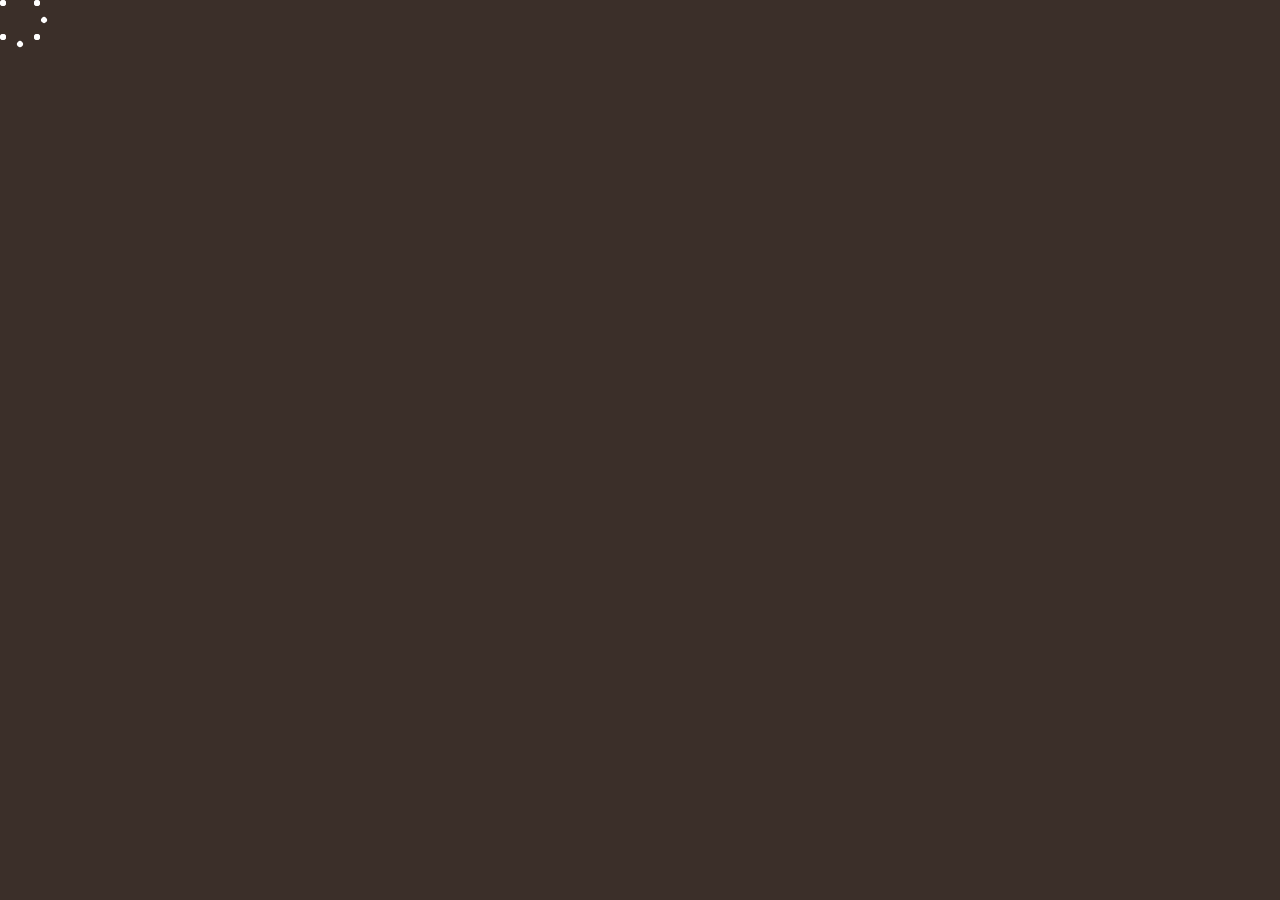
<file: index.html>
<!DOCTYPE html>
<!--[if lt IE 7]>      <html lang="en" ng-app="mySite" class="no-js lt-ie9 lt-ie8 lt-ie7"> <![endif]-->
<!--[if IE 7]>         <html lang="en" ng-app="mySite" class="no-js lt-ie9 lt-ie8"> <![endif]-->
<!--[if IE 8]>         <html lang="en" ng-app="mySite" class="no-js lt-ie9"> <![endif]-->
<!--[if gt IE 8]><!--> <html lang="en" ng-app="mySite" > <!--<![endif]-->
<head>
    <meta charset="UTF-8" />
    <meta http-equiv="X-UA-Compatible" content="IE=edge">
    <meta name="viewport" content="width=device-width, initial-scale=1">
    <title>Welcome to my web site</title>
    <meta name="description" content="Background image segment effect" />
    <meta name="keywords" content="css, html, backgorund image, effect, boxes, segments" />
    <meta name="author" content="Codrops" />
    <link rel="shortcut icon" href="favicon.ico">
    <link href="https://fonts.googleapis.com/css?family=Roboto:400,700" rel="stylesheet">
    <link rel="stylesheet" type="text/css" href="index2/css/normalize.css" />
    <link rel="stylesheet" type="text/css" href="index2/css/demo.css" />
    <link rel="stylesheet" type="text/css" href="index2/css/component.css" />
    <link rel="stylesheet" type="text/css" href="index2/css/ionic.min.css" />
    <link rel="stylesheet" type="text/css" href="index2/css/new.css" />
    <link rel="stylesheet" type="text/css" href="compoent/strip.css" />
    <link rel="stylesheet" type="text/css" href="about/about.css" />
    <link rel="stylesheet" type="text/css" href="exhibit/exhibit.css"/>
    <link rel="stylesheet" type="text/css" href="contact/contact.css"/>
    <link rel="stylesheet" type="text/css" href="css/bootstrap.min.css" />
    <link rel="stylesheet" type="text/css" href="css/bootstrap-theme.min.css" />
    <link rel="stylesheet" type="text/css" href="css/fakeLoader.css" />

    <script src="js/angular/jquery-1.11.3.js"></script>
    <script src="js/ionic/ionic.bundle.min.js"></script>
    <script src="js/angular/angular-route.js"></script>
    <script src="js/angular/angular-animate.min.js"></script>
    <script src="js/bootstrap.min.js"></script>
    <script src="about/js/Chart.js-2.6.0/Chart.js-2.6.0/dist/Chart.js"></script>
    <script src="about/js/angular-chart.js-1.1.1/dist/angular-chart.js"></script>
    <script src="js/fakeLoader.min.js"></script>

    <script src="index2/js/anime.min.js"></script>
    <script src="index2/js/imagesloaded.pkgd.min.js"></script>
    <script src="index2/js/main.js"></script>
    <script src="index.js"></script>
    <script src="index2/index2.js"></script>
    <script src="about/about.js"></script>
    <script src="exhibit/exhibit.js"></script>
    <script src="contact/contact.js"></script>

    <!--[if IE]>
    <script src="http://html5shiv.googlecode.com/svn/trunk/html5.js"></script>
    <![endif]-->
    <script>
        document.documentElement.className = 'js';
    </script>
    <style>
        .trans.ng-leave{
            -webkit-animation: moveToLeft .6s ease both;
            animation: moveToLeft .6s ease both;
        }
        @-webkit-keyframes moveToLeft {
            from { }
            to { -webkit-transform: translateX(-100%); }
        }
        @keyframes moveToLeft {
            from { }
            to { -webkit-transform: translateX(-100%); transform: translateX(-100%); }
        }


    </style>

</head>
<body style="background-color: #1D1D1C">

<!--[if lt IE 7]>
<p class="browsehappy">You are using an <strong>outdated</strong> browser. Please <a href="http://browsehappy.com/">upgrade your browser</a> to improve your experience.</p>
<![endif]-->


<div class="trans"  ng-view ></div>

</body>

</html>
</file>
<file: index2/css/demo.css>
*,
*::after,
*::before {
	-webkit-box-sizing: border-box;
	box-sizing: border-box;
}

body {
	font-family: 'Roboto', 'Avenir Next', sans-serif;
	color: #fff;
	background: #333;
	-webkit-font-smoothing: antialiased;
	-moz-osx-font-smoothing: grayscale;
}

/* Buttons */

.btn {
	display: inline-block;
	cursor: pointer;
	text-align: center;
	pointer-events: auto;
	color: #333;
	border: 0;
	border-radius: 1.85em;
	font-weight: bold;
	text-transform: uppercase;
	letter-spacing: 2px;
	font-size: 0.885em;
	padding: 1em 2em;
	margin: 0 auto;
	background: rgba(251, 224, 148, 0.8);
	-webkit-transition: background 0.3s, opacity 0.3s;
	transition: background 0.3s, opacity 0.3s;
}

.btn:focus {
	outline: none;
}

.btn:hover {
	background: rgba(251, 224, 148, 1);
}

.btn--trigger {
	width: 15em;
	position: absolute;
	bottom: 2em;
	left: 50%;
	margin: 0 0 0 -7.5em;
}

.btn--hidden {
	opacity: 0;
	pointer-events: none;
}

/* Links */

a {
	text-decoration: none;
	color: #fbe094;
	outline: none;
}

/* Demo colors */
.demo-2 a {}
.demo-2 .btn {}
.demo-2 .btn:hover {}
.demo-2 .trigger-headline { color: #fbe094; }
.demo-2 .github-icon { }

.demo-3 a { color: #b5b5b5; }
.demo-3 .btn { background: rgba(148,147,154,0.7); }
.demo-3 .btn:hover { background: rgba(148,147,154,1); }
.demo-3 .trigger-headline { color: #401fe4; }
.demo-3 .github-icon { fill: #b5b5b5;}

.demo-4 a { color: #d70240; }
.demo-4 .btn { background: rgba(215, 2, 64, 0.7); color: #fff; }
.demo-4 .btn:hover { background: rgba(215, 2, 64,1);  }
.demo-4 .trigger-headline { color: #fff; text-shadow: 10px 10px 10px rgba(0,0,0,0.2);}
.demo-4 .github-icon { fill: #d70240;}

.demo-5 a { color: #8a74a0; }
.demo-5 .btn { background: rgba(138, 116, 160, 0.7); color: #fff; }
.demo-5 .btn:hover { background: rgba(138, 116, 160,1); }
.demo-5 .trigger-headline { color: #E61572;}
.demo-5 .github-icon { fill: #8a74a0;}

.demo-6 a { color: #F5F21F; }
.demo-6 .btn { background: rgba(33, 35, 35, 0.7); color: #fff; }
.demo-6 .btn:hover { background: rgba(33, 35, 35, 1); }
.demo-6 .trigger-headline { color: #1D1D1C;}
.demo-6 .github-icon { fill: #F5F21F;}

a:hover,
a:focus {
	color: #fff;
}

.hidden {
	position: absolute;
	overflow: hidden;
	width: 0;
	height: 0;
	pointer-events: none;
}


/* Icons */

.icon {
	display: block;
	width: 1.5em;
	height: 1.5em;
	margin: 0 auto;
	fill: currentColor;
}

/* Header */

.codrops-header {
	position: absolute;
	z-index: 100;
	top: 0;
	left: 0;
	display: -webkit-flex;
	display: -ms-flexbox;
	display: flex;
	-webkit-flex-direction: row;
	-ms-flex-direction: row;
	flex-direction: row;
	-webkit-flex-wrap: wrap;
	flex-wrap: wrap;
	-webkit-align-items: center;
	-ms-flex-align: center;
	align-items: center;
	width: 100%;
	padding: 0.8em 0.75em;
	text-align: left;
}

.codrops-header__title {
	font-size: 1em;
	margin: 0;
	padding: 0 0.75em;
}

.codrops-header__tagline {
	margin: 0 6em 0 0;
	padding: 0 1em;
}


/* Bottom nav */

.bottom-nav {
	position: absolute;
	bottom: 0;
	left: 0;
	width: 100%;
}


/* Demo links */

.codrops-demos {
	font-weight: bold;
	text-align: right;
	padding: 2em 2.5em 2.5em;
}

.codrops-demos span {
	display: inline-block;
	margin: 0 1em 0 0;
}

.codrops-demos a {
	display: inline-block;
	position: relative;
	margin: 0 0.5em;
}

.codrops-demos a.current-demo {
	color: #fff;
}

.codrops-demos a.current-demo::before {
	content: '';
	position: absolute;
	border: 2px solid #fff;
	border-radius: 50%;
	width: 2.25em;
	height: 2.25em;
	top: 50%;
	left: 50%;
	margin: -1.125em 0 0 -1.125em;
}


/* Top Navigation Style */

.codrops-links {
	position: relative;
	display: -webkit-flex;
	display: -ms-flexbox;
	display: flex;
	-webkit-justify-content: center;
	-ms-flex-pack: center;
	justify-content: center;
	text-align: center;
	white-space: nowrap;
}

.codrops-links::after {
	position: absolute;
	top: 15%;
	left: 50%;
	width: 1px;
	height: 70%;
	background: currentColor;
	opacity: 0.7;
	content: '';
	-webkit-transform: rotate3d(0, 0, 1, 22.5deg);
	transform: rotate3d(0, 0, 1, 22.5deg);
}

.codrops-icon {
	display: inline-block;
	margin: 0.5em;
	padding: 0.5em;
}

.github-icon {
	fill: #fbe094;
	color: #251e1e;
	position: absolute;
	top: 0;
	border: 0;
	right: 0;
}

.github-corner:hover .octo-arm {
	animation: octocat-wave 560ms ease-in-out;
}

@keyframes octocat-wave {
	0%,
	100% {
		transform: rotate(0);
	}
	20%,
	60% {
		transform: rotate(-25deg);
	}
	40%,
	80% {
		transform: rotate(10deg);
	}
}

@media (max-width:500px) {
	.github-corner:hover .octo-arm {
		animation: none;
	}
	.github-corner .octo-arm {
		animation: octocat-wave 560ms ease-in-out;
	}
}


/* Content */

.content {
	padding: 3em 0;
}

.trigger-headline {
	top: 0;
	left: 0;
	position: absolute;
	font-size: 6vw;
	text-transform: uppercase;
	pointer-events: none;
	line-height: 1;
	width: 100%;
	height: 100%;
	display: -webkit-flex;
	display: -ms-flexbox;
	display: flex;
	-webkit-align-items: center;
	-ms-flex-align: center;
	align-items: center;
	justify-content: center;
	margin: 0;
}

.trigger-headline span {
	display: inline-block;
	position: relative;
	padding: 0 5vw;
	-webkit-transition: opacity 2s, -webkit-transform 2s;
	transition: opacity 2s, transform 2s;
	-webkit-transition-timing-function: cubic-bezier(0.2,1,0.3,1);
	transition-timing-function: cubic-bezier(0.2,1,0.3,1);
	-webkit-transition-delay: 0.7s;
	transition-delay: 0.7s;
}

.js .trigger-headline--hidden span {
	pointer-events: none;
	opacity: 0;
}

.js .trigger-headline--hidden span:nth-child(1) {
	-webkit-transform: translate3d(-100px,0,0);
	transform: translate3d(-100px,0,0);
}

.js .trigger-headline--hidden span:nth-child(2) {
	-webkit-transform: translate3d(-50px,0,0);
	transform: translate3d(-50px,0,0);
}

.js .trigger-headline--hidden span:nth-child(3) {
	-webkit-transform: translate3d(-25px,0,0);
	transform: translate3d(-25px,0,0);
}

.js .trigger-headline--hidden span:nth-child(4) {
	-webkit-transform: translate3d(25px,0,0);
	transform: translate3d(25px,0,0);
}

.js .trigger-headline--hidden span:nth-child(5) {
	-webkit-transform: translate3d(50px,0,0);
	transform: translate3d(50px,0,0);
}

.js .trigger-headline--hidden span:nth-child(6) {
	-webkit-transform: translate3d(100px,0,0);
	transform: translate3d(100px,0,0);
}

/* Adjustments for some demos */
.demo-4 .trigger-headline span {
	-webkit-transition: opacity 2.3s, -webkit-transform 2.3s;
	transition: opacity 2.3s, transform 2.3s;
	-webkit-transition-timing-function: cubic-bezier(0.2,1,0.3,1);
	transition-timing-function: cubic-bezier(0.2,1,0.3,1);
	-webkit-transition-delay: 0.1s;
	transition-delay: 0.1s;
}

.js .demo-4 .trigger-headline--hidden span:nth-child(1) {
	-webkit-transform: translate3d(200px,0,0);
	transform: translate3d(200px,0,0);
}

.js .demo-4 .trigger-headline--hidden span:nth-child(2) {
	-webkit-transform: translate3d(100px,0,0);
	transform: translate3d(100px,0,0);
}

.js .demo-4 .trigger-headline--hidden span:nth-child(3) {
	-webkit-transform: translate3d(50px,0,0);
	transform: translate3d(50px,0,0);
}

.js .demo-4 .trigger-headline--hidden span:nth-child(4) {
	-webkit-transform: translate3d(-50px,0,0);
	transform: translate3d(-50px,0,0);
}

.js .demo-4 .trigger-headline--hidden span:nth-child(5) {
	-webkit-transform: translate3d(-100px,0,0);
	transform: translate3d(-100px,0,0);
}

.js .demo-4 .trigger-headline--hidden span:nth-child(6) {
	-webkit-transform: translate3d(-200px,0,0);
	transform: translate3d(-200px,0,0);
}

.demo-5 .trigger-headline span {
	-webkit-transition-delay: 0s;
	transition-delay: 0s;
}


/* Related demos */

.content--related {
	font-weight: bold;
	padding: 10em 1em;
	text-align: center;
	background: #333;
	color: #fff;
}

.content__wrap--related {
	max-width: 800px;
	margin: 0 auto;
}

.media-item {
	display: inline-block;
	padding: 1em;
	vertical-align: top;
	-webkit-transition: color 0.3s;
	transition: color 0.3s;
}

.media-item__img {
	max-width: 100%;
	opacity: 0.6;
	-webkit-transition: opacity 0.3s;
	transition: opacity 0.3s;
}

.media-item:hover .media-item__img,
.media-item:focus .media-item__img {
	opacity: 1;
}

.media-item__title {
	font-size: 1em;
	margin: 0;
	padding: 0.5em;
}

@media screen and (max-width:60em) {
	.codrops-demos {
		margin-bottom: 4em;
		text-align: center;
	}
}
</file>
<file: index2/css/component.css>
.segmenter {
	width: 100vw;
	height: 100vh;
	position: relative;
	overflow: hidden;
}

.segmenter__image {
	width: 100%;
	display: block;
}

.segmenter__background,
.segmenter__pieces,
.segmenter__piece-wrap,
.segmenter__piece-parallax,
.segmenter__piece {
	position: absolute;
	width: 100%;
	height: 100%;
	top: 0;
	left: 0;
	-webkit-transform-style: preserve-3d;
	transform-style: preserve-3d;
}

.segmenter__piece-parallax {
	-webkit-transition: -webkit-transform 0.2s ease-out;
	transition: transform 0.2s ease-out;
}

.segmenter__pieces {
	-webkit-perspective: 400px;
	perspective: 400px;
}

.segmenter__background,
.segmenter__piece {
	background-size: cover;
	background-repeat: no-repeat;
	background-position: 50% 50%;
}

.segmenter__shadow {
	position: absolute;
	opacity: 0;
	box-shadow: 0px 2px 15px rgba(0,0,0,0.7);
}

/* Individual shadow styles */
.demo-1 .segmenter__shadow {
	box-shadow: 0px 20px 50px rgba(18, 20, 28, 0.61);
}

.demo-2 .segmenter__shadow {
	box-shadow: 10px 10px 30px rgba(43, 27, 19, 0.95);
}

.demo-3 .segmenter__shadow {
	border: 7px solid rgba(255,255,255,0.7);
	box-shadow: none;
}

.demo-3 .segmenter__shadow::before {
	content: '';
	position: absolute;
	top: -20px;
	left: -20px;
	width: 100%;
	height: 100%;
	box-shadow: -5px -5px 30px rgba(0, 0, 0, 0.7);
}

.demo-4 .segmenter__shadow {
	box-shadow: 8px 8px 30px rgba(15, 32, 38, 0.35);
}

.demo-5 .segmenter__shadow {
	box-shadow: 0px 18px 29px rgba(4, 19, 22, 0.65);
}

.demo-6 .segmenter__shadow {
	box-shadow: 2px 20px 35px rgba(25, 23, 20, 0.75);
}
</file>
<file: index2/css/new.css>
#introduce{
    position: absolute;
    font-weight: bold;
    right: 120px;
    bottom: 200px;
    z-index:999;
    color:#fbe092;
}
#mune2{

    border-radius: 50%;
    border:2px solid #fbe092;
}
#mune2.button{
    min-height: 43px;
    min-width: 43px;
}
#mune{
    background-color:#FBE095 ;
}
.item{
    background-color:#3B2F29;

}
.item#head{
    height:280px;
}
#tou{
    width: 100px;
    height: 100px;
}
</file>
<file: compoent/strip.css>
.redBorder,
.greenBorder,
.yellowBorder {
    border-top: 8px solid #282b36;
    width: 33.33%;
    float: left;
    height: 16px;
    position: relative;

    z-index: 999;
}
.redBorder {
    background-color: #f33e6f;
}
.greenBorder {
    background-color: #46bfbd;
}
.yellowBorder {
    background-color: #fdb45c;
}
</file>
<file: about/about.css>
#first{
    margin-bottom: 20px;
}
#fir{
    line-height:180px;
    padding-left: 180px;
    padding-right: 170px;
    font-size: 3em;
    width:100%;
    border-bottom:1px solid navajowhite;
    color: #fbe092;
}
#but{
    position: absolute;
    right:-220px;
    top:20px;
}
.quan{
    width: 150px;
   height:200px;
    margin:0 auto;
}
#right{
    position: absolute;
    right:-270px;
    top:20px;
}
</file>
<file: exhibit/exhibit.css>
#ex-2 {
    margin: 0 auto;
    padding-bottom: 15px;
    font-size: 1.7em;
    line-height: 1.8;
    color:#46bfbd;
}
.ex-4{
    margin: 0 auto;
    padding-bottom: 15px;
    font-size: 1em;
    line-height: 1.8;
    color:#46bfbd;
}
.ex-3{
    font-size: 1.2em;
    font-weight: 300;
    margin: 20px 0 20px 0;
    color:#46bfbd
}
#ex-1{

    font-size: 3em;
    font-weight: 300;
    margin: 50px 0 20px 0;
    color:#46bfbd
}

.bl-content > ul {
    list-style: none;
    padding: 0;
    margin: 0;
}

.bl-content > ul li {
    display: inline-block;
    width: 20%;
    margin: 1%;
}

.bl-content > ul li a {
    display: block;
    padding: 0;
    border: 8px solid rgba(0,0,0,0.1);
}

.bl-content > ul li a img {
    display: block;
    max-width: 100%;
}
#con-top,#con-right,#con-left{
    position:absolute;

}
#con-top{
    top:-7px;
    right:35px;
}
</file>
<file: contact/contact.css>
#contact{
    width:1000px;
    height:1000px;
}
#con-1{
    font-size: 3em;
    font-weight: 300;
    margin: 50px 0 20px 0;
    color:#fdb45c;
}
#con-2{
    margin: 0 auto;
    padding-bottom: 15px;
    font-size: 1.7em;
    line-height: 1.8;
    color:#fdb45c;
}
#con-right,#con-left{
    position: absolute;
    top:20px;
}
#con-right{
  right:10px;
}
#con-left{
    right: 60px;
}
</file>
<file: css/fakeLoader.css>
/**********************
 *CSS Animations by:
 *http://codepen.io/vivinantony
***********************/
.spinner1 {
  width: 40px;
  height: 40px;
  position: relative;
}


.double-bounce1, .double-bounce2 {
  width: 100%;
  height: 100%;
  border-radius: 50%;
  background-color: #fff;
  opacity: 0.6;
  position: absolute;
  top: 0;
  left: 0;
  
  -webkit-animation: bounce 2.0s infinite ease-in-out;
  animation: bounce 2.0s infinite ease-in-out;
}

.double-bounce2 {
  -webkit-animation-delay: -1.0s;
  animation-delay: -1.0s;
}

@-webkit-keyframes bounce {
  0%, 100% { -webkit-transform: scale(0.0) }
  50% { -webkit-transform: scale(1.0) }
}

@keyframes bounce {
  0%, 100% { 
    transform: scale(0.0);
    -webkit-transform: scale(0.0);
  } 50% { 
    transform: scale(1.0);
    -webkit-transform: scale(1.0);
  }
}

.spinner2 {
  width: 40px;
  height: 40px;
  position: relative;
}


.container1 > div, .container2 > div, .container3 > div {
  width: 6px;
  height: 6px;
  background-color: #fff;

  border-radius: 100%;
  position: absolute;
  -webkit-animation: bouncedelay 1.2s infinite ease-in-out;
  animation: bouncedelay 1.2s infinite ease-in-out;
  /* Prevent first frame from flickering when animation starts */
  -webkit-animation-fill-mode: both;
  animation-fill-mode: both;
}

.spinner2 .spinner-container {
  position: absolute;
  width: 100%;
  height: 100%;
}

.container2 {
  -webkit-transform: rotateZ(45deg);
  transform: rotateZ(45deg);
}

.container3 {
  -webkit-transform: rotateZ(90deg);
  transform: rotateZ(90deg);
}

.circle1 { top: 0; left: 0; }
.circle2 { top: 0; right: 0; }
.circle3 { right: 0; bottom: 0; }
.circle4 { left: 0; bottom: 0; }

.container2 .circle1 {
  -webkit-animation-delay: -1.1s;
  animation-delay: -1.1s;
}

.container3 .circle1 {
  -webkit-animation-delay: -1.0s;
  animation-delay: -1.0s;
}

.container1 .circle2 {
  -webkit-animation-delay: -0.9s;
  animation-delay: -0.9s;
}

.container2 .circle2 {
  -webkit-animation-delay: -0.8s;
  animation-delay: -0.8s;
}

.container3 .circle2 {
  -webkit-animation-delay: -0.7s;
  animation-delay: -0.7s;
}

.container1 .circle3 {
  -webkit-animation-delay: -0.6s;
  animation-delay: -0.6s;
}

.container2 .circle3 {
  -webkit-animation-delay: -0.5s;
  animation-delay: -0.5s;
}

.container3 .circle3 {
  -webkit-animation-delay: -0.4s;
  animation-delay: -0.4s;
}

.container1 .circle4 {
  -webkit-animation-delay: -0.3s;
  animation-delay: -0.3s;
}

.container2 .circle4 {
  -webkit-animation-delay: -0.2s;
  animation-delay: -0.2s;
}

.container3 .circle4 {
  -webkit-animation-delay: -0.1s;
  animation-delay: -0.1s;
}

@-webkit-keyframes bouncedelay {
  0%, 80%, 100% { -webkit-transform: scale(0.0) }
  40% { -webkit-transform: scale(1.0) }
}

@keyframes bouncedelay {
  0%, 80%, 100% { 
    transform: scale(0.0);
    -webkit-transform: scale(0.0);
  } 40% { 
    transform: scale(1.0);
    -webkit-transform: scale(1.0);
  }
}

.spinner3 {
  width: 40px;
  height: 40px;
  position: relative;  
  -webkit-animation: rotate 2.0s infinite linear;
  animation: rotate 2.0s infinite linear;
}

.dot1, .dot2 {
  width: 60%;
  height: 60%;
  display: inline-block;
  position: absolute;
  top: 0;
  background-color: #fff;
  border-radius: 100%;
  
  -webkit-animation: bounce 2.0s infinite ease-in-out;
  animation: bounce 2.0s infinite ease-in-out;
}

.dot2 {
  top: auto;
  bottom: 0px;
  -webkit-animation-delay: -1.0s;
  animation-delay: -1.0s;
}

@-webkit-keyframes rotate { 100% { -webkit-transform: rotate(360deg) }}
@keyframes rotate { 100% { transform: rotate(360deg); -webkit-transform: rotate(360deg) }}

@-webkit-keyframes bounce {
  0%, 100% { -webkit-transform: scale(0.0) }
  50% { -webkit-transform: scale(1.0) }
}

@keyframes bounce {
  0%, 100% { 
    transform: scale(0.0);
    -webkit-transform: scale(0.0);
  } 50% { 
    transform: scale(1.0);
    -webkit-transform: scale(1.0);
  }
}

.spinner4 {
  width: 30px;
  height: 30px;
  background-color: #fff;
  -webkit-animation: rotateplane 1.2s infinite ease-in-out;
  animation: rotateplane 1.2s infinite ease-in-out;
}

@-webkit-keyframes rotateplane {
  0% { -webkit-transform: perspective(120px) }
  50% { -webkit-transform: perspective(120px) rotateY(180deg) }
  100% { -webkit-transform: perspective(120px) rotateY(180deg)  rotateX(180deg) }
}

@keyframes rotateplane {
  0% { 
    transform: perspective(120px) rotateX(0deg) rotateY(0deg);
    -webkit-transform: perspective(120px) rotateX(0deg) rotateY(0deg) 
  } 50% { 
    transform: perspective(120px) rotateX(-180.1deg) rotateY(0deg);
    -webkit-transform: perspective(120px) rotateX(-180.1deg) rotateY(0deg) 
  } 100% { 
    transform: perspective(120px) rotateX(-180deg) rotateY(-179.9deg);
    -webkit-transform: perspective(120px) rotateX(-180deg) rotateY(-179.9deg);
  }
}

.spinner5 {
  width: 32px;
  height: 32px;
  position: relative;
}

.cube1, .cube2 {
  background-color: #fff;
  width: 10px;
  height: 10px;
  position: absolute;
  top: 0;
  left: 0;
  
  -webkit-animation: cubemove 1.8s infinite ease-in-out;
  animation: cubemove 1.8s infinite ease-in-out;
}

.cube2 {
  -webkit-animation-delay: -0.9s;
  animation-delay: -0.9s;
}

@-webkit-keyframes cubemove {
  25% { -webkit-transform: translateX(42px) rotate(-90deg) scale(0.5) }
  50% { -webkit-transform: translateX(42px) translateY(42px) rotate(-180deg) }
  75% { -webkit-transform: translateX(0px) translateY(42px) rotate(-270deg) scale(0.5) }
  100% { -webkit-transform: rotate(-360deg) }
}

@keyframes cubemove {
  25% { 
    transform: translateX(42px) rotate(-90deg) scale(0.5);
    -webkit-transform: translateX(42px) rotate(-90deg) scale(0.5);
  } 50% { 
    transform: translateX(42px) translateY(42px) rotate(-179deg);
    -webkit-transform: translateX(42px) translateY(42px) rotate(-179deg);
  } 50.1% { 
    transform: translateX(42px) translateY(42px) rotate(-180deg);
    -webkit-transform: translateX(42px) translateY(42px) rotate(-180deg);
  } 75% { 
    transform: translateX(0px) translateY(42px) rotate(-270deg) scale(0.5);
    -webkit-transform: translateX(0px) translateY(42px) rotate(-270deg) scale(0.5);
  } 100% { 
    transform: rotate(-360deg);
    -webkit-transform: rotate(-360deg);
  }
}

.spinner6 {
  width: 50px;
  height: 30px;
  text-align: center;
}

.spinner6 > div {
  background-color: #fff;
  height: 100%;
  width: 6px;
  margin-left:2px;
  display: inline-block;
  
  -webkit-animation: stretchdelay 1.2s infinite ease-in-out;
  animation: stretchdelay 1.2s infinite ease-in-out;
}

.spinner6 .rect2 {
  -webkit-animation-delay: -1.1s;
  animation-delay: -1.1s;
}

.spinner6 .rect3 {
  -webkit-animation-delay: -1.0s;
  animation-delay: -1.0s;
}

.spinner6 .rect4 {
  -webkit-animation-delay: -0.9s;
  animation-delay: -0.9s;
}

.spinner6 .rect5 {
  -webkit-animation-delay: -0.8s;
  animation-delay: -0.8s;
}

@-webkit-keyframes stretchdelay {
  0%, 40%, 100% { -webkit-transform: scaleY(0.4) }  
  20% { -webkit-transform: scaleY(1.0) }
}

@keyframes stretchdelay {
  0%, 40%, 100% { 
    transform: scaleY(0.4);
    -webkit-transform: scaleY(0.4);
  }  20% { 
    transform: scaleY(1.0);
    -webkit-transform: scaleY(1.0);
  }
}
  .spinner7 {
      width: 90px;
      height: 30px;
      text-align: center;
    }

    .spinner7 > div {
      background-color: #fff;
      height: 15px;
      width: 15px;
      margin-left:3px;
      border-radius: 50%;
      display: inline-block;
      
      -webkit-animation: stretchdelay 0.7s infinite ease-in-out;
      animation: stretchdelay 0.7s infinite ease-in-out;
    }

    .spinner7 .circ2 {
      -webkit-animation-delay: -0.6s;
      animation-delay: -0.6s;
    }

    .spinner7 .circ3 {
      -webkit-animation-delay: -0.5s;
      animation-delay: -0.5s;
    }

    .spinner7 .circ4 {
      -webkit-animation-delay: -0.4s;
      animation-delay: -0.4s;
    }

    .spinner7 .circ5 {
      -webkit-animation-delay: -0.3s;
      animation-delay: -0.3s;
    }

    @-webkit-keyframes stretchdelay {
      0%, 40%, 100% { -webkit-transform: translateY(-10px) }  
      20% { -webkit-transform: translateY(-20px) }
    }

    @keyframes stretchdelay {
      0%, 40%, 100% { 
        transform: translateY(-10px);
        -webkit-transform: translateY(-10px);
      } 20% {
        transform: translateY(-20px);
        -webkit-transform: translateY(-20px);
      }
    }
</file>
